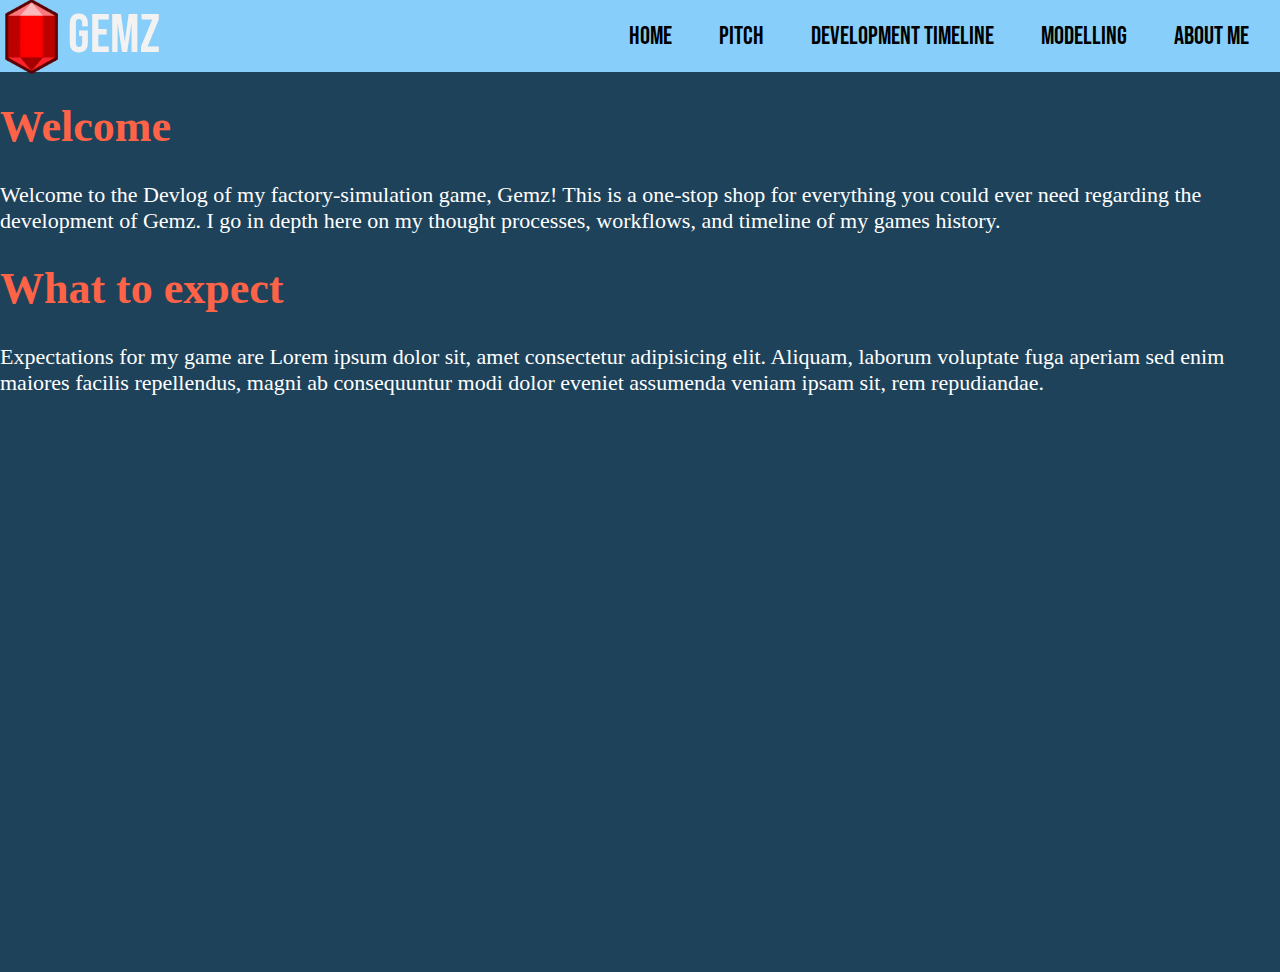
<file: Gemz-Design-Narrative/index.html>
<html lang="en">

<head>
    <meta charset="UTF-8">
    <meta name="viewport" content="width=device-width, initial-scale=1.0">
    <link rel="preconnect" href="https://fonts.googleapis.com">
    <link rel="preconnect" href="https://fonts.gstatic.com" crossorigin>
    <link href="https://fonts.googleapis.com/css2?family=Bebas+Neue&display=swap" rel="stylesheet">
    <link rel="stylesheet" href="./static/home.css">
    <title>Document</title>
</head>

<body>

    <!-- Top Nav Bar -->
    <div id="top_nav_bar">

        <!-- top left logo -->
        <div id="top-left-logo">
            <a href="index.html"><img src="images\logoIcon.png" alt="logoImage"></a>
            <a href="index.html"></a>
            <h2>Gemz</h2>
        </div>
        
        <!-- top right list -->
        <ul id="nav-list">
            <li>
                <a href="index.html">
                    <h3>Home</h3>
                </a>
            </li>
            <li>
                <a href="pitch.html">
                    <h3>Pitch</h3>
                </a>
            </li>
            <li>
                <a href="timeline.html">
                    <h3>Development Timeline</h3>
                </a>
            </li>
            <li>
                <a href="modelling.html">
                    <h3>Modelling</h3>
                </a>
            </li>
            <li>
                <a href="about_me.html">
                    <h3>About Me</h3>
                </a>
            </li>
        </ul>
        
    </div>


    <div id="main-area">
        <h1 id = "welcome">Welcome</h1>
        <p>Welcome to the Devlog of my factory-simulation game, Gemz! This is a one-stop shop for everything you could ever need
            regarding the development of Gemz. I go in depth here on my thought processes, workflows, and timeline of my games history.
        </p>
        <h1 id="expectations">What to expect</h1>
        <p>Expectations for my game are Lorem ipsum dolor sit, amet consectetur adipisicing elit. Aliquam, laborum voluptate fuga aperiam sed enim maiores facilis repellendus, magni ab consequuntur modi dolor eveniet assumenda veniam ipsam sit, rem repudiandae.</p>
        <br>
    </div>
</body>
</html>
</file>
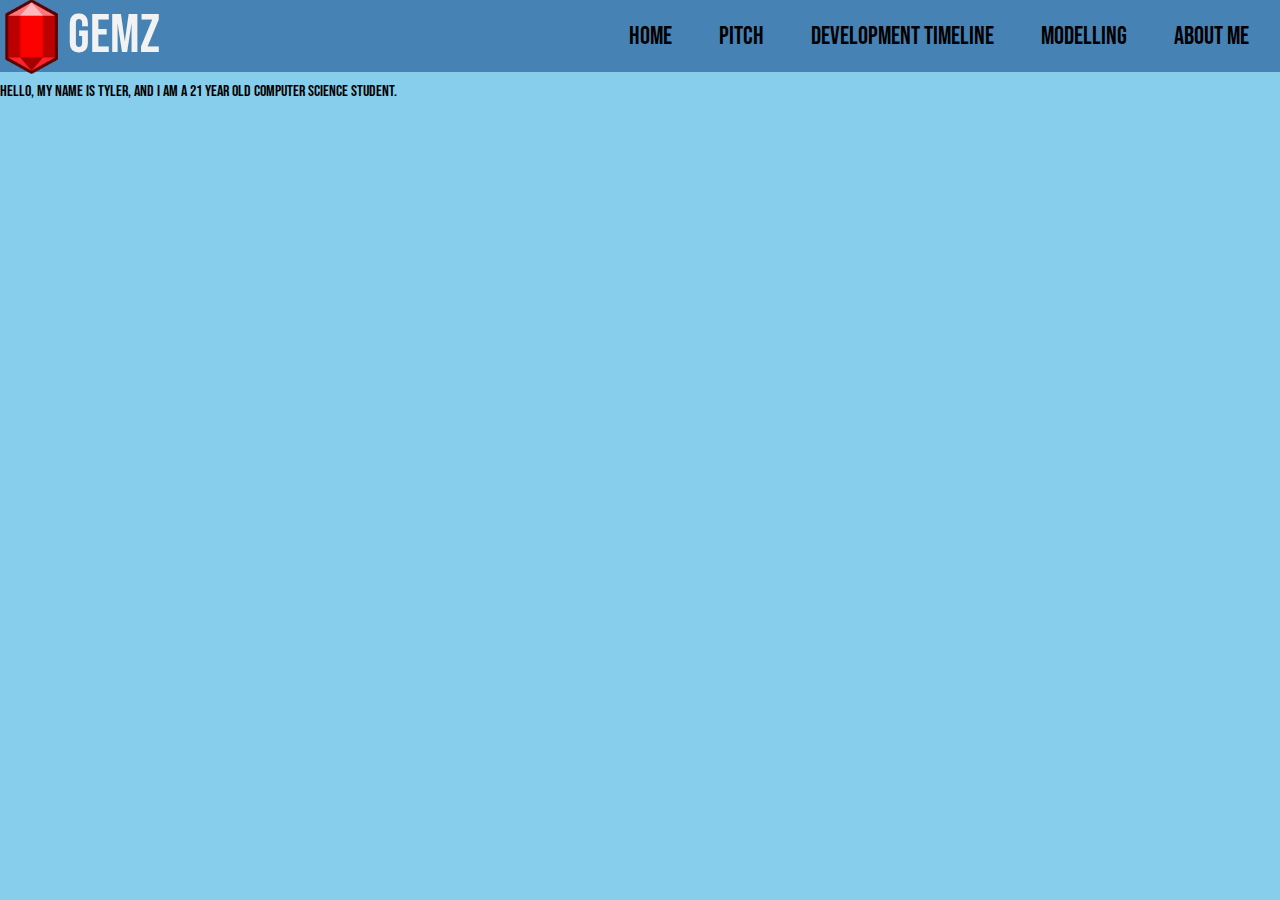
<file: Gemz-Design-Narrative/about_me.html>
<html lang="en">

<head>
    <meta charset="UTF-8">
    <meta name="viewport" content="width=device-width, initial-scale=1.0">
    <link rel="preconnect" href="https://fonts.googleapis.com">
    <link rel="preconnect" href="https://fonts.gstatic.com" crossorigin>
    <link href="https://fonts.googleapis.com/css2?family=Bebas+Neue&display=swap" rel="stylesheet">
    <link rel="stylesheet" href="./static/style.css">
    <title>Document</title>
</head>

<body>

    <!-- Top Nav Bar -->
    <div id="top_nav_bar">

        <!-- top left logo -->
        <div id="top-left-logo">
            <a href="index.html"><img src="images\logoIcon.png" alt="logoImage"></a>
            <a href="index.html"></a>
            <h2>Gemz</h2>
        </div>
        
        <!-- top right list -->
        <ul id="nav-list">
            <li>
                <a href="index.html">
                    <h3>Home</h3>
                </a>
            </li>
            <li>
                <a href="pitch.html">
                    <h3>Pitch</h3>
                </a>
            </li>
            <li>
                <a href="timeline.html">
                    <h3>Development Timeline</h3>
                </a>
            </li>
            <li>
                <a href="modelling.html">
                    <h3>Modelling</h3>
                </a>
            </li>
            <li>
                <a href="about_me.html">
                    <h3>About Me</h3>
                </a>
            </li>
        </ul>
        
    </div>

    <div id="main-area">
        <h1>My name is Tyler</h1>
        <p>Hello, my name is Tyler, and I am a 21 year old computer science student.
        </p>
        <br>
    </div>
</body>
</html>
</file>
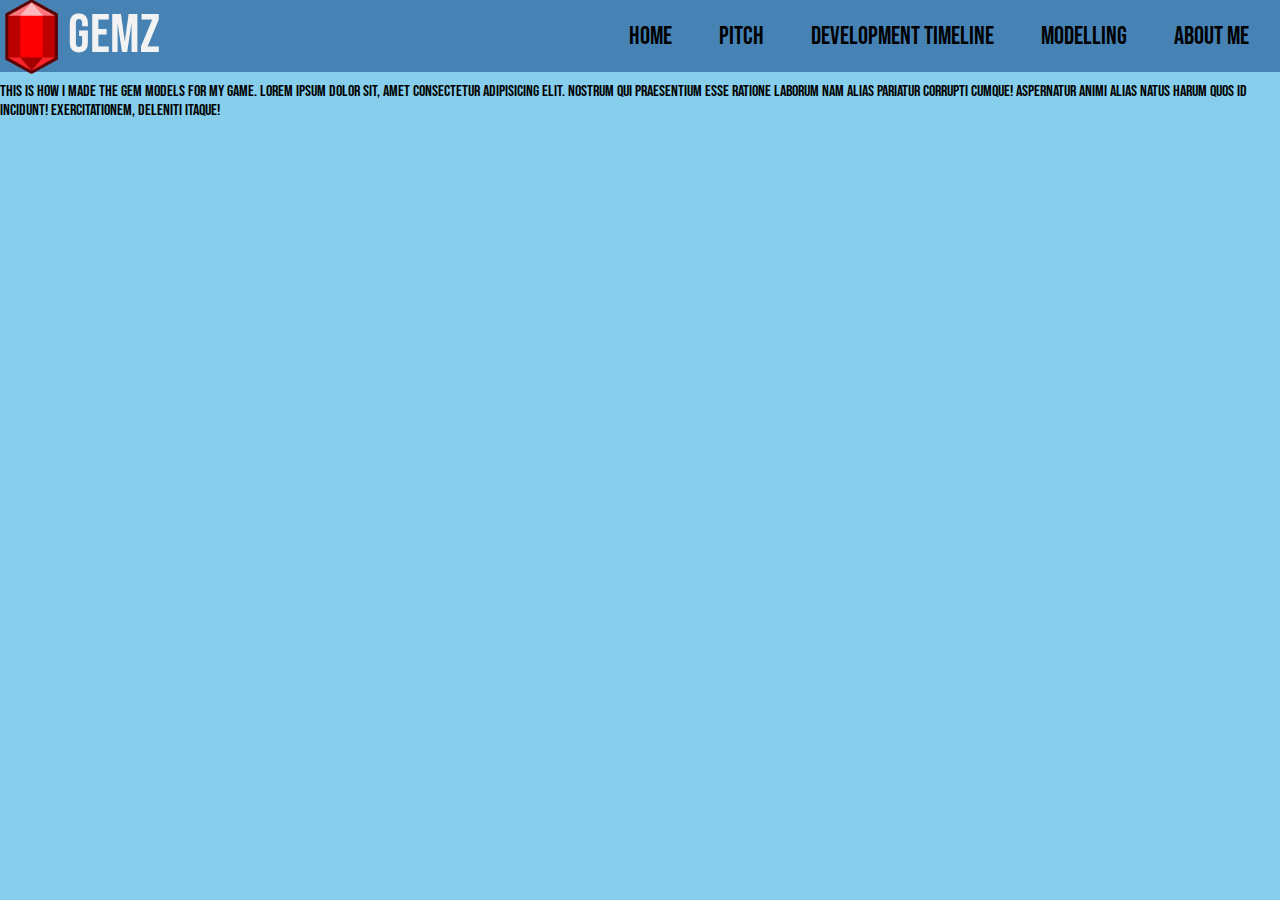
<file: Gemz-Design-Narrative/modelling.html>
<html lang="en">

<head>
    <meta charset="UTF-8">
    <meta name="viewport" content="width=device-width, initial-scale=1.0">
    <link rel="preconnect" href="https://fonts.googleapis.com">
    <link rel="preconnect" href="https://fonts.gstatic.com" crossorigin>
    <link href="https://fonts.googleapis.com/css2?family=Bebas+Neue&display=swap" rel="stylesheet">
    <link rel="stylesheet" href="./static/style.css">
    <title>Document</title>
</head>

<body>

    <!-- Top Nav Bar -->
    <div id="top_nav_bar">

        <!-- top left logo -->
        <div id="top-left-logo">
            <a href="index.html"><img src="images\logoIcon.png" alt="logoImage"></a>
            <a href="index.html"></a>
            <h2>Gemz</h2>
        </div>
        
        <!-- top right list -->
        <ul id="nav-list">
            <li>
                <a href="index.html">
                    <h3>Home</h3>
                </a>
            </li>
            <li>
                <a href="pitch.html">
                    <h3>Pitch</h3>
                </a>
            </li>
            <li>
                <a href="timeline.html">
                    <h3>Development Timeline</h3>
                </a>
            </li>
            <li>
                <a href="modelling.html">
                    <h3>Modelling</h3>
                </a>
            </li>
            <li>
                <a href="about_me.html">
                    <h3>About Me</h3>
                </a>
            </li>
        </ul>
        
    </div>



    <div id="main-area">
        <h1>Gem Models</h1>
        <p>This is how I made the Gem Models for my game. Lorem ipsum dolor sit, amet consectetur adipisicing elit. Nostrum qui praesentium esse ratione laborum nam alias pariatur corrupti cumque! Aspernatur animi alias natus harum quos id incidunt! Exercitationem, deleniti itaque!</p>
        <br>
    </div>
</body>
</html>
</file>
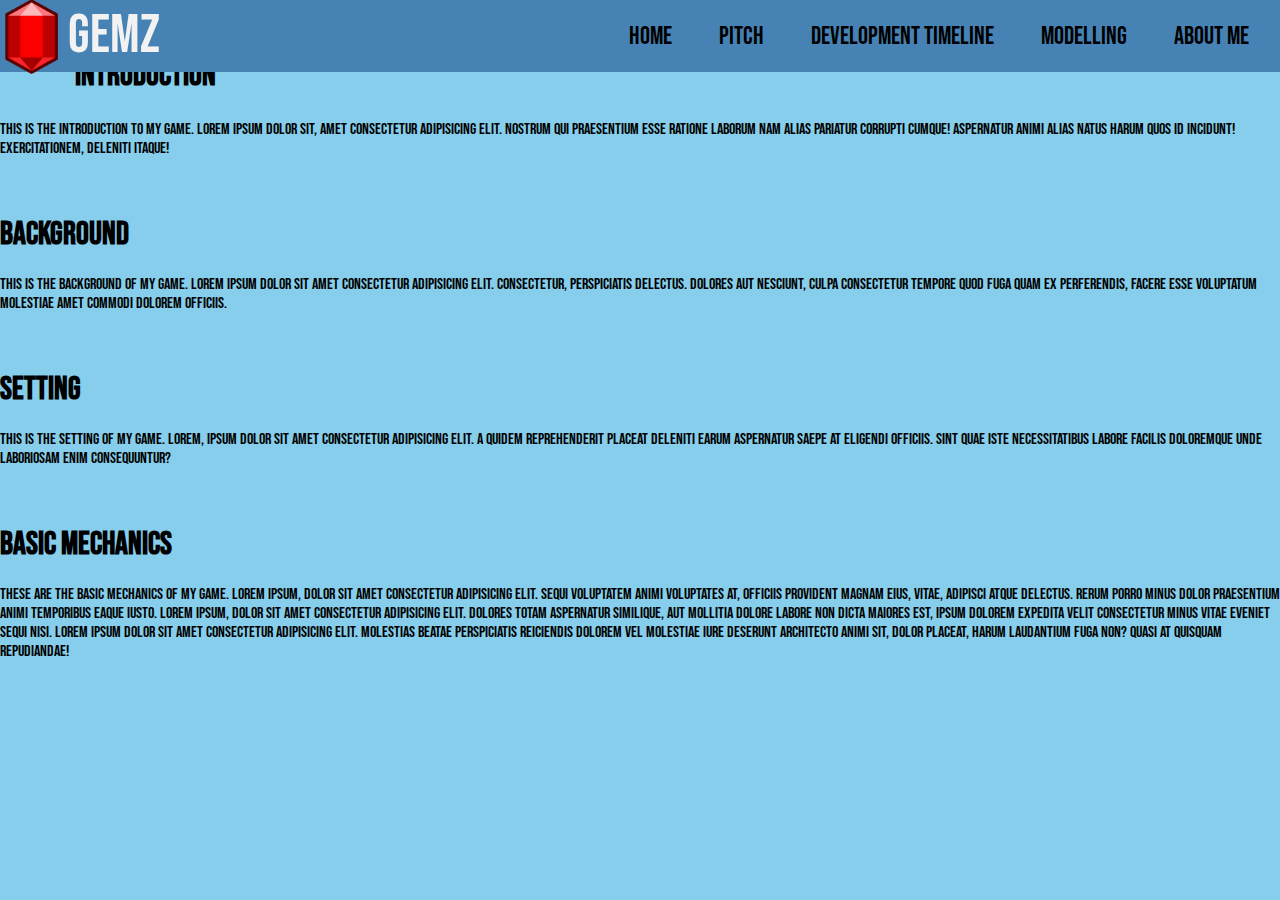
<file: Gemz-Design-Narrative/timeline.html>
<html lang="en">

<head>
    <meta charset="UTF-8">
    <meta name="viewport" content="width=device-width, initial-scale=1.0">
    <link rel="preconnect" href="https://fonts.googleapis.com">
    <link rel="preconnect" href="https://fonts.gstatic.com" crossorigin>
    <link href="https://fonts.googleapis.com/css2?family=Bebas+Neue&display=swap" rel="stylesheet">
    <link rel="stylesheet" href="./static/style.css">
    <title>Document</title>
</head>

<body>

    <!-- Top Nav Bar -->
    <div id="top_nav_bar">

        <!-- top left logo -->
        <div id="top-left-logo">
            <a href="index.html"><img src="images\logoIcon.png" alt="logoImage"></a>
            <a href="index.html"></a>
            <h2>Gemz</h2>
        </div>
        
        <!-- top right list -->
        <ul id="nav-list">
            <li>
                <a href="index.html">
                    <h3>Home</h3>
                </a>
            </li>
            <li>
                <a href="pitch.html">
                    <h3>Pitch</h3>
                </a>
            </li>
            <li>
                <a href="timeline.html">
                    <h3>Development Timeline</h3>
                </a>
            </li>
            <li>
                <a href="modelling.html">
                    <h3>Modelling</h3>
                </a>
            </li>
            <li>
                <a href="about_me.html">
                    <h3>About Me</h3>
                </a>
            </li>
        </ul>
        
    </div>


    <div id="main-area">
        <h1 id = "introduction">Introduction</h1>
        <p>This is the introduction to my game. Lorem ipsum dolor sit, amet consectetur adipisicing elit. Nostrum qui praesentium esse ratione laborum nam alias pariatur corrupti cumque! Aspernatur animi alias natus harum quos id incidunt! Exercitationem, deleniti itaque!</p>
        <br>
        <h1 id = "background">Background</h1>
        <p>This is the background of my game. Lorem ipsum dolor sit amet consectetur adipisicing elit. Consectetur, perspiciatis delectus. Dolores aut nesciunt, culpa consectetur tempore quod fuga quam ex perferendis, facere esse voluptatum molestiae amet commodi dolorem officiis.</p>
        <br>
        <h1 id = "setting">Setting</h1>
        <p>This is the setting of my game. Lorem, ipsum dolor sit amet consectetur adipisicing elit. A quidem reprehenderit placeat deleniti earum aspernatur saepe at eligendi officiis. Sint quae iste necessitatibus labore facilis doloremque unde laboriosam enim consequuntur?</p>
        <br>
        <h1 id = "basic_mechanics">Basic Mechanics</h1>
        <p>These are the basic mechanics of my game. Lorem ipsum, dolor sit amet consectetur adipisicing elit. Sequi voluptatem animi voluptates at, officiis provident magnam eius, vitae, adipisci atque delectus. Rerum porro minus dolor praesentium animi temporibus eaque iusto.
            Lorem ipsum, dolor sit amet consectetur adipisicing elit. Dolores totam aspernatur similique, aut mollitia dolore labore non dicta maiores est, ipsum dolorem expedita velit consectetur minus vitae eveniet sequi nisi.
            Lorem ipsum dolor sit amet consectetur adipisicing elit. Molestias beatae perspiciatis reiciendis dolorem vel molestiae iure deserunt architecto animi sit, dolor placeat, harum laudantium fuga non? Quasi at quisquam repudiandae!
        </p>
        <br>
    </div>
</body>
</html>
</file>
<file: Gemz-Design-Narrative/static/home.css>
body{
    background-color:rgb(30, 66, 90);
}

/* NAV BAR */
#top_nav_bar{
    display: flex;
    align-items: center; /* Vertically centers the content */
    justify-content: space-between;
    height: 8%;
    width: 100%;
    position: fixed;
    top: 0;
    bottom: 0;
    left: 0;
    z-index: 1;
    background-color:lightskyblue;
}

/* TOP LEFT LOGO */
#top-left-logo h2{
    float: left;
    color: #f2f2f2;
    font-size: 55px;
    font-family: "Bebas Neue", sans-serif;
    font-weight: 500;
    font-style: bold;
    margin: 15px 5px;
}

#top-left-logo img{
    float: left;
    height: 75px;
    margin: 12px 5px;
}

#top-left-logo h2:hover{
    font-weight: bold;
    color: black;
}

/* TOP RIGHT NAV LIST */
#nav-list{
    list-style-type: none;
    float: right;
}

#nav-list li{
    float: left;
}

#nav-list h3{
    float: right;
    color: black;
    padding: 0px 16px;
    text-decoration: none;
    font-size: 25px;
    margin-right: 15px;
    font-family: "Bebas Neue", sans-serif;
    font-weight: 400;
    font-style: normal;
}

#nav-list h3:hover{
    font-weight: bold;
    color: white;
}



/* MAIN CONTENT */
#main-area{
    position: absolute;
    left: 0%;
    top: 8%;
    width: 100%;
    height: 100%;
    z-index: 0;
}

#main-area h1{
    color: tomato;
    font-size: 44px;
    font-weight: 600;
}

#main-area p{
    font-size: 22px;
    color: white;
    font-weight: 200;
}

/* TITLE SLIDE */
#title-slide{
    width: 100%;
    height: 1000px;
    background-image: url('../images/title-background.jpg');    background-size: cover;
    background-position: center;
    background-repeat: no-repeat;
}

#title-pic {
    height: 150px;
    width: auto;
    display: block;
    margin: 0 auto;
    padding-top: 250px;

}

/* INTRO SLIDE */
#introduction{
    width: 100%;
    height: 100%;
    background-color: black;
}

#overview{
    text-align: center;
}
</file>
<file: Gemz-Design-Narrative/static/style.css>
body, h1, h2, h3, ul, li {
    font-family: "Bebas Neue", sans-serif;
}

a{
    text-decoration: none;
    color: inherit;
}

body{
    background-color:#86ceeb;
}

/* NAV BAR */
#top_nav_bar {
    display: flex;
    align-items: center;
    justify-content: space-between;
    height: 8%;  /* Initial height */
    width: 100%;
    position: fixed;
    left: 0;
    top: 0;
    z-index: 10;  /* Ensure it's on top of content initially */
    background-color: #4682B4;
    opacity: 1;  /* Set initial opacity */
    transition: transform 0.5s ease, opacity 0.5s ease; /* Smooth transitions */
    transform: translateY(0);  /* Initial position */
}
   

#top_nav_bar.inactive {
    transform: translateY(-100%);  /* Move it out of view upwards */
    opacity: 0;  /* Hide the navbar */
    pointer-events: none;  /* Disable interaction */
}


/* TOP LEFT LOGO */
#top-left-logo h2{
    float: left;
    color: #f2f2f2;
    font-size: 55px;
    font-family: "Bebas Neue", sans-serif;
    font-weight: 500;
    font-style: bold;
    margin: 15px 5px;
}

#top-left-logo img{
    float: left;
    height: 75px;
    margin: 12px 5px;
}

#top-left-logo h2:hover{
    font-weight: bold;
    color: black;
}

/* TOP RIGHT NAV LIST */
#nav-list{
    list-style-type: none;
    float: right;
}

#nav-list li{
    float: left;
}

#nav-list h3{
    float: right;
    color: black;
    padding: 0px 16px;
    text-decoration: none;
    font-size: 25px;
    margin-right: 15px;
    font-family: "Bebas Neue", sans-serif;
    font-weight: 400;
    font-style: normal;
}

#nav-list h3:hover{
    font-weight: bold;
    color: white;
}



/* MAIN CONTENT */
#main-area {
    position: absolute;
    left: 0;
    top: 0; /* Start at the top since the navbar is not taking space */
    width: 100%;
    height: 100%;
    overflow-y: scroll;  /* Enable scrolling */
    scroll-snap-type: y mandatory;  /* Enable snap scrolling along the Y-axis */
    scroll-behavior: smooth; /* Smooth scroll transition */
}

/* SLIDES STYLES - like introduction, gameplay mechanics, etc. */
#main-area > div {
    scroll-snap-align: center;  /* Snap to center */
    scroll-margin-top: 50px; /* This adds a margin above the element, causing it to snap slightly higher */
    justify-content: center;
    align-items: center;
    min-height: 90vh;  /* Make sure each section takes at least the full viewport height */
    z-index: 1; /* Ensure slides are above the navbar when it vanishes */
    position: relative;
}
/* TITLE SLIDE */
#title-slide{
    width: 100%;
    height: 100%;
    background-image: url('../images/gemz-title-card.png');    
    background-size: cover;
    background-position: center;
    background-repeat: no-repeat;
    opacity: 1;  /* Set initial opacity */
    transition: opacity 0.5s ease; /* Ensure smooth transition */
}

#title-pic {
    height: 150px;
    width: auto;
    display: block;
    margin: 0 auto;
    padding-top: 250px;

}

/* INTRO SLIDE */
#introduction-slide{
    width: 98%;
    height: 90%;
    background-color: black;
    opacity: 0; /* Initially invisible */
    transition: opacity 1.5s ease, background-color 1.5s ease; /* Smooth fade-in transition for both opacity and background color */
    border-radius: 36px;
    border: lightblue 2px solid;
    margin-left: 22px;
    z-index: 5;
    position: relative;  /* Ensure they stay below the navbar */
}

#introduction-slide.visible {
    opacity: 1; /* Visible when scrolled to */
    background-color: #1B3A4B;
}

#introduction-slide h1{
    color: white;
    font-size: 85px;
    font-weight: bold;
}

#introduction-slide h1:hover{
    color: dodgerblue;
    cursor: pointer;
}

#introduction-slide p{
    font-size: 30;
    color: white;
    font-weight: 100;
    font-family: 'Roboto';
}

#introduction{
    width: 90%;
    padding-top: 35px;
    margin-bottom: 25px;
    padding-left: 75px;
}

#introduction h1{
    margin: 0px -25px;
    padding: 0px 0px;
}

#introduction p{
    margin: 0px 0px;
    padding: 0px 0px;
}

#expectations{
    width: 90%;
    padding-left: 75px;
}

#expectations h1{
    margin: 0px -25px;
    padding: 0px 0px;
}

#expectations p{
    margin: 0px 0px;
    padding: 0px 0px;
}

#introduction span{
    color:dodgerblue;
}

#fyi{
    margin-left: 25px;
    font-size: 12px;
    font-style: italic;
    margin-top: 300px;
}

/* GAME OVERVIEW */
#game-overview{
    background-color: #1B3A4B;
    width: 98%;
    height: 90%;
    margin: 75px auto;
    border-radius: 32px;
    margin-bottom: 100px;
    opacity: 0; /* Initially invisible */
    transition: opacity 1.5s ease, background-color 1.5s ease;
}

#game-overview.visible {
    opacity: 1; /* Make it visible when scrolled to */
}

/* overview navbar */
#overview-list{
    display: flex;
    justify-content: space-between;
    list-style-type: none;
    padding-top: 35px;
    width: 90%;
    margin-left: 35px;
    border-bottom: white 1px solid;
}

#overview-list li{
    padding: 10px 20px;
    font-size: 32px;
    transition: color 0.3s;
    cursor: pointer;
    display: flex;
    justify-content: center;
}

#overview-list h3{
    color: white;
    margin: 0;
    width: 100%;
    text-align: center;
}

#overview-list h3:hover{
    color: dodgerblue;
    cursor: pointer;
}

#overview-list h3.active{
    color: dodgerblue;
    text-decoration: underline;
}

/* overview content */
#overview-content {
    color: white;
    margin-top: 50px;
}

#overview-content ul{
    list-style-type: none;
    width: 98%;
    float: left;
}

#overview-content img{
    width: 325px;
    height: 325px;
    margin-right: 20px;
    border-radius: 32px;
    padding-left: 15px;
}

#overview-content h3{
    font-size: 64px;
    margin-top: 10px;
    margin-bottom: 10px;
}

#overview-content h3:hover{
    color:dodgerblue;
    cursor: pointer;
}

#overview-content p{
    margin-top: 0px;
    font-size: 32px;
    font-family: 'Roboto';
}

.top-div, .bottom-div{
    display: flex;
    justify-content: space-between;
    margin-bottom: 75px;
}

.item {
    flex: 1;
    display: flex;
    align-items: flex-start;
}

.item:last-child{
    margin-right: 0;
}

.text-content{
    display: flex;
    flex-direction: column;
}


/* gameplay mechanics */
#gameplay-mechanics{
    width: 98%;
    height: 90%;
    opacity: 0; /* Initially invisible */
    transition: opacity 1.5s ease, background-color 1.5s ease;
    border-radius: 36px;
    border: lightblue 2px solid;
    margin-left: 22px;
    margin-bottom: 100px;
}

#gameplay-mechanics.visible {
    opacity: 1; /* Visible when scrolled to */
    background-color: #1B3A4B;
}

#gameplay-mechanics ul{
    display: flex;
    justify-content: space-between;
    padding: 0;;
    margin: 0;
    list-style: none;
}

#gameplay-mechanics li{
    width: 45%;
    padding-left: 15px;
}

#gameplay-mechanics h1{
    color: white;
    font-size: 60px;
    font-weight: bold;
    margin-left: 33px;
    margin-top: 10px;
    margin-bottom: 0px;
    padding-bottom: 0px;
}

#gameplay-mechanics h2{
    color: white;
    font-size: 40px;
    font-weight: bold;
    margin-left: 15px;
    margin-top: 15px;
    margin-bottom: 0px;
    padding-bottom: 0px;
}

#gameplay-mechanics img{
    border-radius: 32px;
    margin-left: 15px;
    margin-top: 10px;
    width: 850px;
    height: auto;
}

#gameplay-mechanics p{
    font-size: 30;
    color: white;
    font-weight: 100;
    font-family: 'Roboto';
    padding-left: 15px;
    padding-top: 0px;
    margin-top: 10px;
}

/* gameplay mechanics continued */
#gameplay-mechanics-continued {
    width: 98%;
    height: 90%;
    opacity: 0; /* Initially invisible */
    transition: opacity 1.5s ease, background-color 1.5s ease;
    border-radius: 36px;
    border: lightblue 2px solid;
    margin-left: 22px;
    margin-bottom: 100px;
}

#gameplay-mechanics-continued.visible {
    opacity: 1; /* Visible when scrolled to */
    background-color: #1B3A4B;
}

/* Ensure the layout is consistent with the main gameplay mechanics section */
#gameplay-mechanics-continued ul {
    display: flex;
    justify-content: space-between;
    padding: 0;
    margin: 0;
    list-style: none;
}

#gameplay-mechanics-continued li {
    width: 45%;
    padding-left: 15px;
}

#gameplay-mechanics-continued h1 {
    color: white;
    font-size: 60px;
    font-weight: bold;
    margin-left: 33px;
    margin-top: 10px;
    margin-bottom: 0px;
    padding-bottom: 0px;
}

#gameplay-mechanics-continued h2 {
    color: white;
    font-size: 40px;
    font-weight: bold;
    margin-left: 15px;
    margin-top: 15px;
    margin-bottom: 0px;
    padding-bottom: 0px;
}

#gameplay-mechanics-continued img {
    border-radius: 32px;
    margin-left: 15px;
    margin-top: 10px;
    width: 850px;
    height: auto;
}

#gameplay-mechanics-continued p {
    font-size: 30px;
    color: white;
    font-weight: 100;
    font-family: 'Roboto';
    padding-left: 15px;
    padding-top: 0px;
    margin-top: 10px;
}


/* story & characters */
#story-and-characters{
    width: 98%;
    height: 90%;
    opacity: 0; /* Initially invisible */
    transition: opacity 1.5s ease, background-color 1.5s ease;
    border-radius: 36px;
    border: lightblue 2px solid;
    margin-left: 22px;
    margin-bottom: 100px;
}

#story-and-characters.visible{
    opacity: 1; /* Visible when scrolled to */
    background-color: #1B3A4B;
}

/* Flex container to hold image and text side by side */
.story-container {
    display: flex;
    justify-content: space-between;
    align-items: flex-start;
}

#story-and-characters h1{
    color: white;
    font-size: 60px;
    font-weight: bold;
    margin-left: 33px;
    margin-top: 10px;
    margin-bottom: 0px;
    padding-bottom: 0px;
}

#story-and-characters img{
    border-radius: 32px;
    margin-left: 15px;
    margin-top: 10px;
    width: 800px; /* Adjust width of the image */
    height: auto;
}


#story-and-characters ul{
    list-style-type: none;
    margin-left: 0px;
    padding-left: 0px;
    color: white;
    font-size: 32px;
    padding-top: 30px;
}

#story-and-characters p{
    font-size: 30px;
    color: white;
    font-weight: 100;
    font-family: 'Roboto';
    margin-top: 10px;
    width: 80%; /* Ensure the text stays next to the image */
}

.text-content {
    display: flex;
    flex-direction: column;
    justify-content: center;
    margin-left: 25px;
}

#story-and-characters span{
    color: dodgerblue;
}


/* story characters continued */
#story-and-characters-continued {
    width: 98%;
    height: 90%;
    opacity: 0; /* Initially invisible */
    transition: opacity 1.5s ease, background-color 1.5s ease;
    border-radius: 36px;
    border: lightblue 2px solid;
    margin-left: 22px;
    margin-bottom: 100px;
}

#story-and-characters-continued.visible {
    opacity: 1; /* Visible when scrolled to */
    background-color: #1B3A4B;
}

#story-and-characters-continued h2 {
    color: white;
    font-size: 60px;
    font-weight: bold;
    margin-left: 10px;
    margin-top: 10px;
    margin-bottom: 0px;
}

#story-and-characters-continued img {
    border-radius: 32px;
    width: 55%;
    height: auto;
}

#story-and-characters-continued p {
    font-size: 30px;
    color: white;
    font-weight: 100;
    font-family: 'Roboto';
    margin-top: 10px;
    padding-top: 15px;
    width: 100%;
    padding-left: 5px;
}

/* Flex container for the two sections side by side */
#story-and-characters-continued .story-grid {
    display: flex;
    justify-content: space-between;
    padding: 20px;
}

#story-and-characters-continued .story-grid-item {
    width: 45%;
    display: flex;
    flex-direction: column;
}



/* art style */
#art-style{
    width: 98%;
    height: 90%;
    opacity: 0; /* Initially invisible */
    transition: opacity 1.5s ease, background-color 1.5s ease;
    border-radius: 36px;
    border: lightblue 2px solid;
    margin-left: 22px;
    margin-bottom: 100px;
}

#art-style span{
    color: dodgerblue;
}

#art-style.visible {
    opacity: 1; /* Visible when scrolled to */
    background-color: #1B3A4B;
}

#art-style h1{
    color: white;
    font-size: 60px;
    font-weight: bold;
    margin: 15 15;
}

#art-style h2 {
    color: white;
    font-size: 60px;
    font-weight: bold;
    margin-left: 10px;
    margin-top: 10px;
    margin-bottom: 0px;
}

#art-style img {
    border-radius: 32px;
    width: 55%;
    height: auto;
}

#art-style p {
    font-size: 30px;
    color: white;
    font-weight: 100;
    font-family: 'Roboto';
    margin-top: 10px;
    padding-top: 15px;
    width: 100%;
    padding-left: 15px;
}

#image-gallery {
    display: flex;
    justify-content: space-between; 
    margin-top: 100px; /* Adds space from the paragraph above */
}

.image-item {
    text-align: center; 
    flex: 1; 
}

#image-gallery img {
    width: 600px; 
    height: 400px;
    border-radius: 32px; 
}

.image-item p {
    margin-top: 10px;
    font-size: 16px; /* Adjusts text size under images */
}

/* target audience */
#target-audience{
    width: 98%;
    height: 90%;
    opacity: 0; /* Initially invisible */
    transition: opacity 1.5s ease, background-color 1.5s ease;
    border-radius: 36px;
    border: lightblue 2px solid;
    margin-left: 22px;
    margin-bottom: 100px;
}

#target-audience.visible {
    opacity: 1; /* Visible when scrolled to */
    background-color: #1B3A4B;
}

#target-audience h1{
    color: white;
    font-size: 60px;
    font-weight: bold;
    margin: 15 15;
}

#you{
    padding-top: 75px;
    font-style: italic;
}

#enthusiasts{
    padding-top: 50px;
    font-style: italic;
}

#target-audience p{
    font-size: 30;
    color: white;
    font-weight: 100;
    font-family: 'Roboto';
    padding-left: 15px;
    padding-top: 0px;
    margin-top: 10px;
}

/* timeline */
#timeline{
    width: 98%;
    height: 90%;
    opacity: 0; /* Initially invisible */
    transition: opacity 1.5s ease, background-color 1.5s ease;
    border-radius: 36px;
    border: lightblue 2px solid;
    margin-left: 22px;
}

#timeline.visible {
    opacity: 1; /* Visible when scrolled to */
    background-color: #1B3A4B;
}

#timeline h1{
    color: white;
    font-size: 60px;
    font-weight: bold;
    margin: 15 15;
}

.slidecontainer {
    width: 90%;
    margin: 0 auto;
    display: flex;
    flex-direction: column;
    align-items: center;
    position: relative; /* Ensures the display text is positioned relative to the slider */
}
  
.slider {
    appearance: none;
    -webkit-appearance: none;
    width: 90%;
    height: 5px;
    background: #4682B4; /* Slider bar color */
    outline: none;
    opacity: 0.7;
    transition: opacity .15s ease-in-out;
}

.slider::-webkit-slider-thumb {
    -webkit-appearance: none;
    appearance: none;
    width: 20px;
    height: 20px;
    background: #f2f2f2; /* Thumb color */
    cursor: pointer;
    border-radius: 50%;
}

.slider::-moz-range-thumb {
    width: 20px;
    height: 20px;
    background: #f2f2f2;
    cursor: pointer;
    border-radius: 50%;
}

#timelineDisplay {
    font-size: 36px;
    color: white;
    position: absolute;
    top: 60px; /* Adjust this based on how far below the slider you want the text */
    left: 0;  /* Start position, dynamically updated */
    transition: left 0.0s ease-in-out; /* Smooth transition */
}

#pitch-time{
    width: 150px;
    height: auto;
    padding-left: 130px;
    margin-top: 200px;
}

#interview-time{
    width: 150px;
    height: auto;
    padding-left: 181px;
    margin-top: 200px;
}

#proposal-time{
    width: 150px;
    height: auto;
    padding-left: 279px;
    margin-top: 200px;
}

#final-game-time{
    width: 150px;
    height: auto;
    padding-left: 738px;
    margin-top: 200px;
}



/*  deliverables */
#deliverables{
    width: 98%;
    height: 90%;
    opacity: 0; /* Initially invisible */
    transition: opacity 1.5s ease, background-color 1.5s ease;
    border-radius: 36px;
    border: lightblue 2px solid;
    margin-left: 22px;
    margin-bottom: 100px;
}

#deliverables.visible {
    opacity: 1; /* Visible when scrolled to */
    background-color: #1B3A4B;
}

#deliverables h1{
    color: white;
    font-size: 60px;
    font-weight: bold;
    margin-left: 25px;
}

#deliverables ul{
    list-style-type: none;
    margin-left: 25px;
}

#deliverables li{
    display: flex;
    align-items: center;
    padding: 40px 0;
}


#deliverables h2{
    color: white;
    font-size: 52px;
    font-weight: bold;
    margin-left: 65px;
    margin-top: 10px;
    margin-bottom: 0px;
}

.incomplete-checkbox{
    width: 50px;
    height: 50px;
    border: dodgerblue 4px solid;
    border-radius: 8px;
}

.complete-checkbox{
    width: 50px;
    height: 50px;
    border: dodgerblue 4px solid;
    border-radius: 8px;
    background-color: dodgerblue;
}

/* accessibility */
#accessibility{
    width: 98%;
    height: 90%;
    opacity: 0; /* Initially invisible */
    transition: opacity 1.5s ease, background-color 1.5s ease;
    border-radius: 36px;
    border: lightblue 2px solid;
    margin-left: 22px;
    margin-bottom: 100px;
}

#accessibility.visible {
    opacity: 1; /* Visible when scrolled to */
    background-color: #1B3A4B;
}

#accessibility h1{
    color: white;
    font-size: 60px;
    font-weight: bold;
    margin: 15 15;
}

#accessibility ul{
    list-style-type: none;
    margin-left: 25px;
}

#accessibility li{
    display: flex;
    align-items: center;
    padding: 40px 0;
}

#accessibility h2 {
    color: white;
    font-size: 52px;
    font-weight: bold;
    margin-left: 65px;
    margin-top: 10px;
    margin-bottom: 0px;
}

/* conclusion */
#conclusion{
    width: 98%;
    height: 90%;
    opacity: 0; /* Initially invisible */
    transition: opacity 1.5s ease, background-color 1.5s ease;
    border-radius: 36px;
    border: lightblue 2px solid;
    margin-left: 22px;
    margin-bottom: 100px;
}

#conclusion.visible {
    opacity: 1; /* Visible when scrolled to */
    background-color: #1B3A4B;
}

#conclusion h1{
    color: white;
    font-size: 60px;
    font-weight: bold;
    margin: 15 15;
}

#image-display-area-conclusion {
    display: flex; /* Enable flexbox */
    justify-content: center; /* Align items horizontally to the center */
    align-items: center; /* Vertically align items */
    gap: 20px; /* Add space between the images */
    padding-top: 20px;
}

#image-display-area-conclusion img {
    width: 700px;
    height: auto;
    padding: 0 0;
    margin: 0 0;
}

#conclusion h2 {
    color: white;
    font-size: 64px;
    font-weight: bold;
    margin-left: 25px;
    margin-top: 100px;
    margin-bottom: 0px;
}

#image-display-area-conclusion img.happy {
    width: 400px;
    height: auto;
    padding-bottom: 75px;
}
</file>
